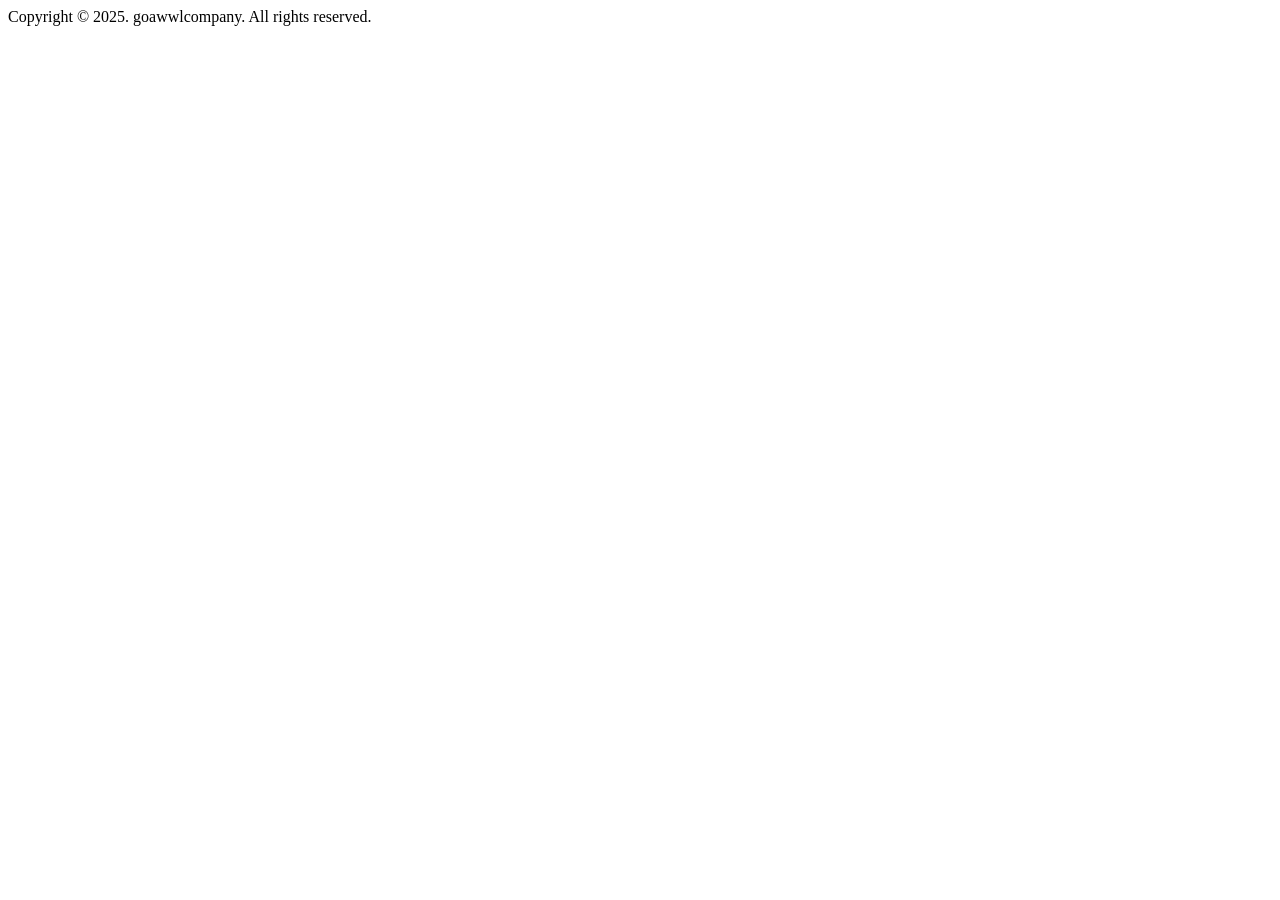
<file: src/main/resources/templates/fragments/footer.html>
<!DOCTYPE html>
<html lang="ko" xmlns:th="http://www.thymeleaf.org">

<footer class="navbar-nav navbar-light bg-light" th:fragment="footer">
    <span class="text-center py-3">Copyright &copy; 2025. goawwlcompany. All rights reserved. </span>
</footer>



</html>
</file>
